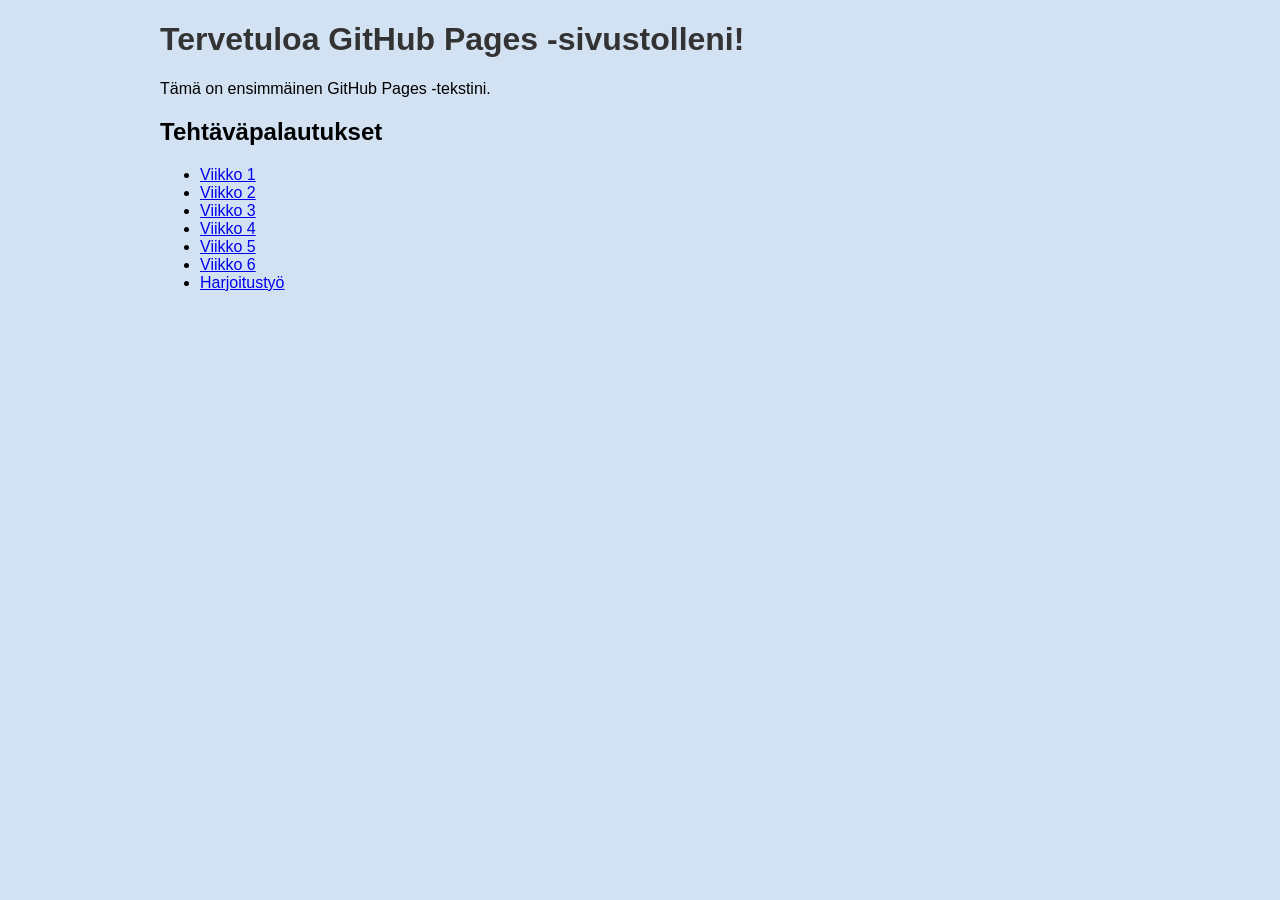
<file: index.html>
<!DOCTYPE html>
<html lang="fi">

<head>
    <meta charset="UTF-8">
    <meta name="viewport" content="width=device-width, initial-scale=1.0">
    <title>GitHub Pages Sivuni</title>
    <link rel="stylesheet" type="text/css" href="styles.css">
</head>
<body>

    <div class="container">

        <h1>Tervetuloa GitHub Pages -sivustolleni!</h1>
         <p>Tämä on ensimmäinen GitHub Pages -tekstini.</p>

        <h2>Tehtäväpalautukset</h2>

        <ul>
            <li><a href="viikko1.html">Viikko 1</a></li>
            <li><a href="viikko2.html">Viikko 2</a></li>
            <li><a href="viikko3.html">Viikko 3</a></li>
            <li><a href="viikko4.html">Viikko 4</a></li>
            <li><a href="viikko5.html">Viikko 5</a></li>
            <li><a href="viikko6.html">Viikko 6</a></li>
            <li><a href="harjoitustyo.html">Harjoitustyö</a></li>
        </ul>

    </div>

</body>
</html>
</file>
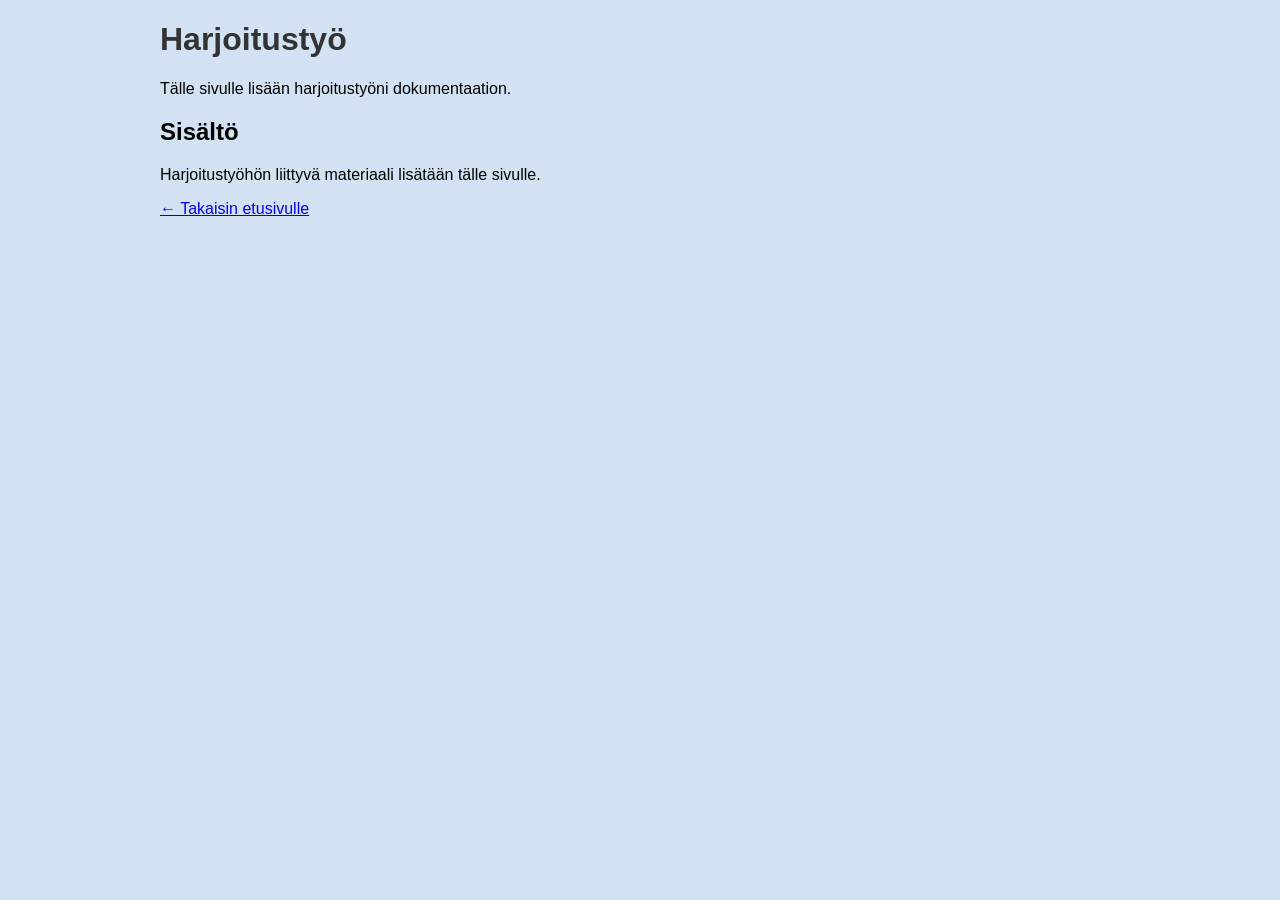
<file: harjoitustyo.html>
<!DOCTYPE html>
<html lang="fi">

<head>
    <meta charset="UTF-8">
    <meta name="viewport" content="width=device-width, initial-scale=1.0">
    <title>Harjoitustyö</title>
    <link rel="stylesheet" href="styles.css">
</head>

<body>

    <div class="container">

        <h1>Harjoitustyö</h1>

        <p>Tälle sivulle lisään harjoitustyöni dokumentaation.</p>

        <h2>Sisältö</h2>

        <p> Harjoitustyöhön liittyvä materiaali lisätään tälle sivulle. </p>

        <p> <a href="index.html">← Takaisin etusivulle</a> </p>

    </div>

</body>
</html>
</file>
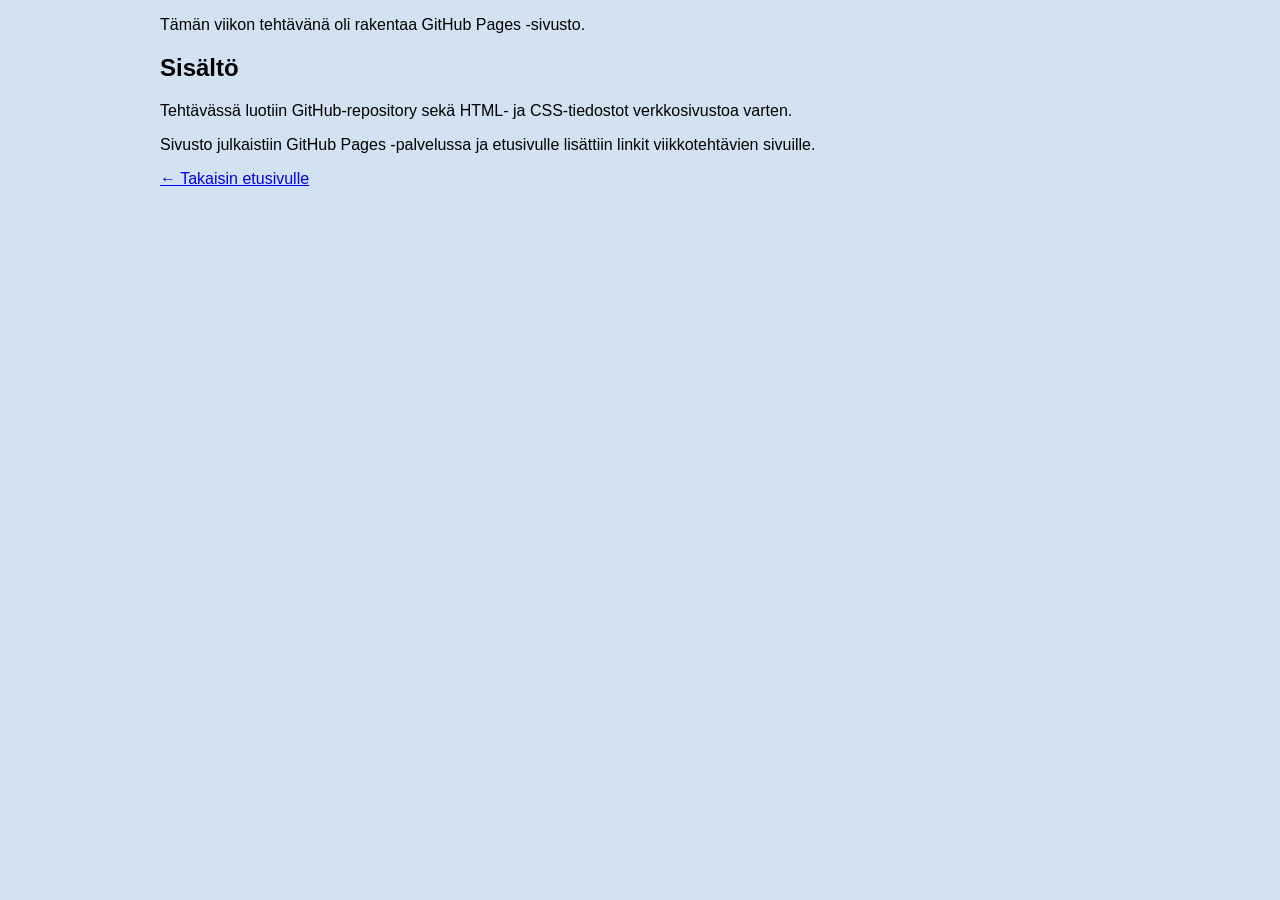
<file: viikko1.html>
<!DOCTYPE html>
<html lang="fi">

<head>
    <meta charset="UTF-8">
    <meta name="viewport" content="width=device-width, initial-scale=1.0">
    <title>Viikko 1</title>
    <link rel="stylesheet" href="styles.css">
</head>

<body>

    <div class="container">

<p> Tämän viikon tehtävänä oli rakentaa GitHub Pages -sivusto. </p>

<h2> Sisältö </h2>

<p> Tehtävässä luotiin GitHub-repository sekä HTML- ja CSS-tiedostot verkkosivustoa varten. </p>

<p> Sivusto julkaistiin GitHub Pages -palvelussa ja etusivulle lisättiin linkit viikkotehtävien sivuille. </p>

        <p> <a href="index.html">← Takaisin etusivulle</a> </p>

    </div>

</body>
</html>
</file>
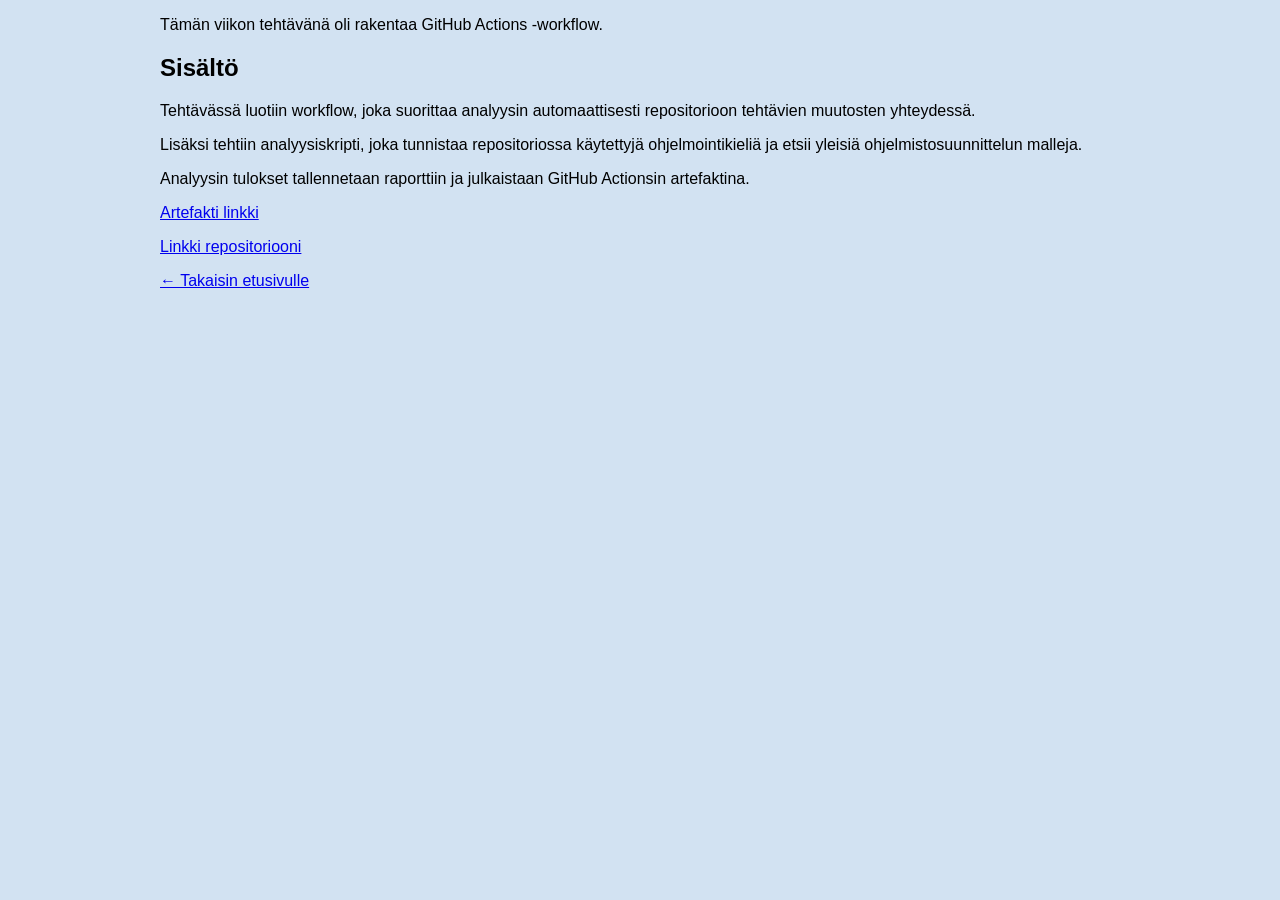
<file: viikko2.html>
<!DOCTYPE html>
<html lang="fi">

<head>
    <meta charset="UTF-8">
    <meta name="viewport" content="width=device-width, initial-scale=1.0">
    <title>Viikko 2</title>
    <link rel="stylesheet" href="styles.css">
</head>

<body>

    <div class="container">

        <p>Tämän viikon tehtävänä oli rakentaa GitHub Actions -workflow.</p>

<h2>Sisältö</h2>

<p>Tehtävässä luotiin workflow, joka suorittaa analyysin automaattisesti repositorioon tehtävien muutosten yhteydessä.</p>

<p>Lisäksi tehtiin analyysiskripti, joka tunnistaa repositoriossa käytettyjä ohjelmointikieliä ja etsii yleisiä ohjelmistosuunnittelun malleja.</p>

<p>Analyysin tulokset tallennetaan raporttiin ja julkaistaan GitHub Actionsin artefaktina.</p>
        <p><a href= https://github.com/shrek954/Tehtavat/actions/runs/41334889686/artifacts/13094378484>Artefakti linkki</a></p>
                <p><a href= https://github.com/shrek954/Tehtavat>Linkki repositoriooni</a></p>
        
<p><a href="index.html">← Takaisin etusivulle</a></p>

    </div>

</body>
</html>
</file>
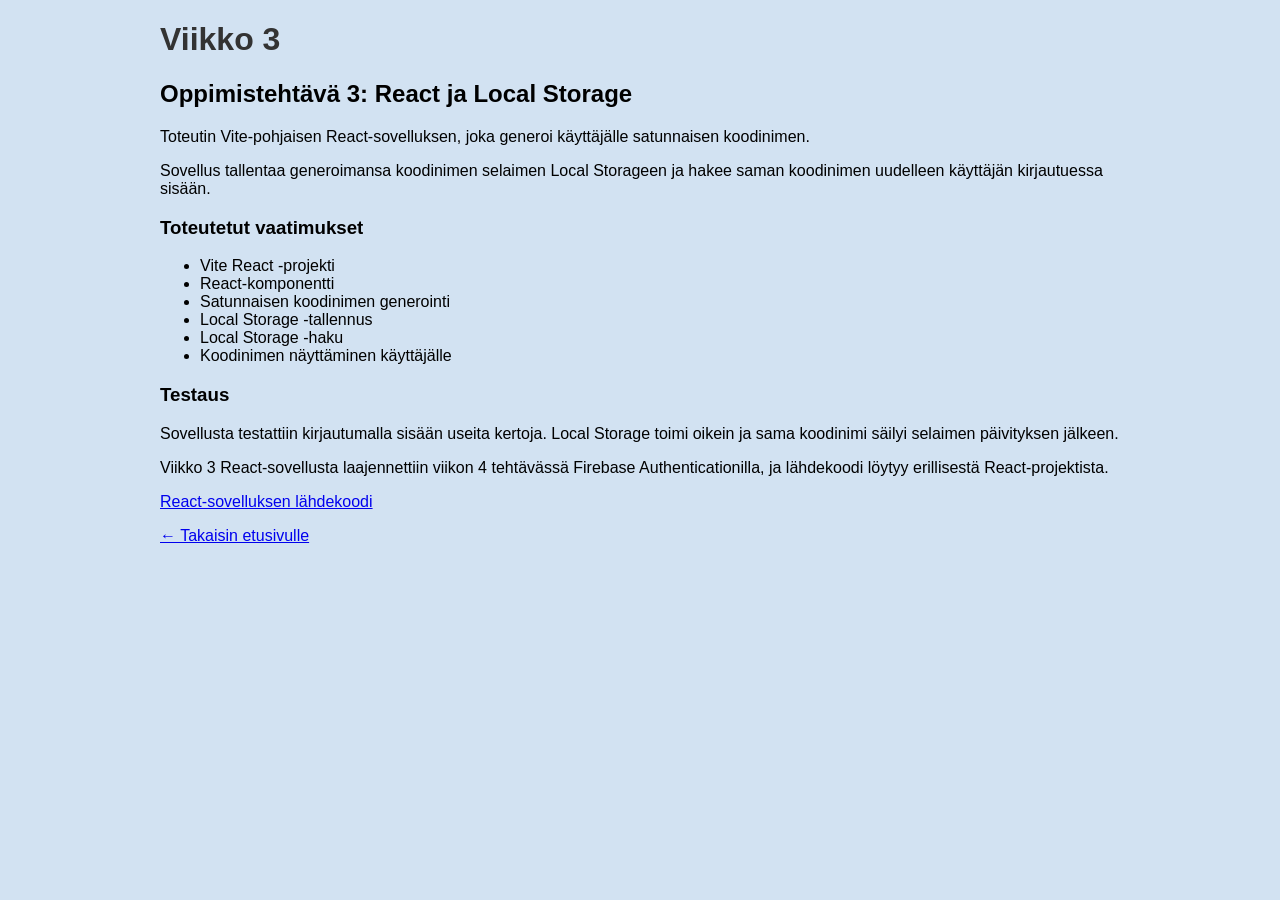
<file: viikko3.html>
<!DOCTYPE html>
<html lang="fi">

<head>
    <meta charset="UTF-8">
    <meta name="viewport" content="width=device-width, initial-scale=1.0">
    <title>Viikko 3</title>
    <link rel="stylesheet" href="styles.css">
</head>

<body>

    <div class="container">

        <h1>Viikko 3</h1>

        <h2>Oppimistehtävä 3: React ja Local Storage</h2>

        <p> Toteutin Vite-pohjaisen React-sovelluksen, joka generoi käyttäjälle
            satunnaisen koodinimen. </p>

        <p>  Sovellus tallentaa generoimansa koodinimen selaimen Local Storageen
            ja hakee saman koodinimen uudelleen käyttäjän kirjautuessa sisään. </p>

        <h3>Toteutetut vaatimukset</h3>

        <ul> <li>Vite React -projekti</li>
            <li>React-komponentti</li>
            <li>Satunnaisen koodinimen generointi</li>
            <li>Local Storage -tallennus</li>
            <li>Local Storage -haku</li>
            <li>Koodinimen näyttäminen käyttäjälle</li> </ul>

        <h3>Testaus</h3>

        <p> Sovellusta testattiin kirjautumalla sisään useita kertoja.
            Local Storage toimi oikein ja sama koodinimi säilyi selaimen
            päivityksen jälkeen. </p>
        

        <p>Viikko 3 React-sovellusta laajennettiin viikon 4 tehtävässä Firebase Authenticationilla, ja lähdekoodi löytyy erillisestä React-projektista.</p>
        
        <p> <a href="https://shrek954.github.io/codename-app/" target="_blank">React-sovelluksen lähdekoodi</a> </p>
        
         <p> <a href="index.html">← Takaisin etusivulle</a> </p>
 </div>

</body>
</html>
</file>
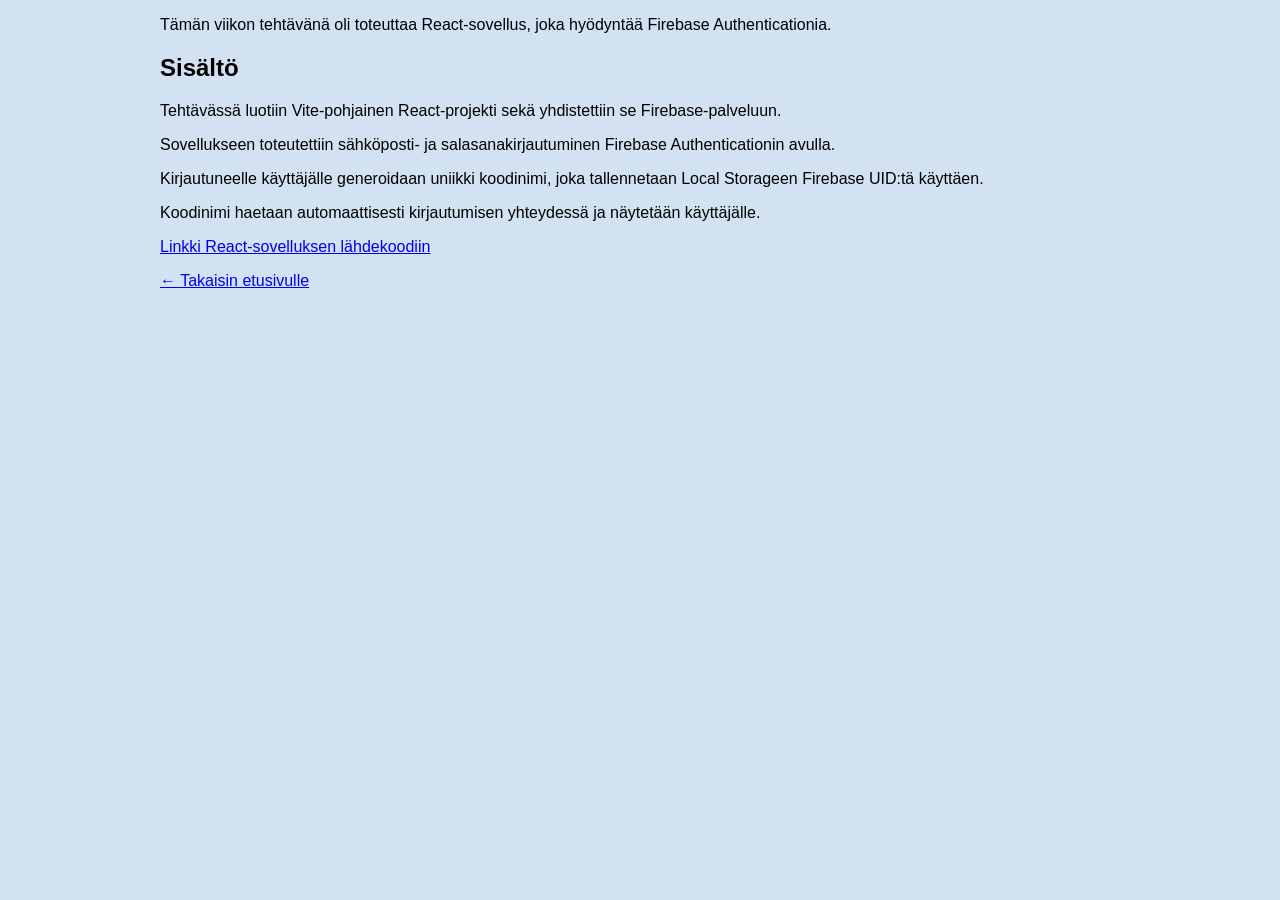
<file: viikko4.html>
<!DOCTYPE html>
<html lang="fi">

<head>
    <meta charset="UTF-8">
    <meta name="viewport" content="width=device-width, initial-scale=1.0">
    <title>Viikko 4</title>
    <link rel="stylesheet" href="styles.css">
</head>

<body>

    <div class="container">

<p>Tämän viikon tehtävänä oli toteuttaa React-sovellus, joka hyödyntää Firebase Authenticationia.</p>

<h2>Sisältö</h2>

<p>Tehtävässä luotiin Vite-pohjainen React-projekti sekä yhdistettiin se Firebase-palveluun.</p>

<p>Sovellukseen toteutettiin sähköposti- ja salasanakirjautuminen Firebase Authenticationin avulla.</p>

<p>Kirjautuneelle käyttäjälle generoidaan uniikki koodinimi, joka tallennetaan Local Storageen Firebase UID:tä käyttäen.</p>

<p>Koodinimi haetaan automaattisesti kirjautumisen yhteydessä ja näytetään käyttäjälle.</p>
<p>
  <a href="https://shrek954.github.io/codename-app/">Linkki React-sovelluksen lähdekoodiin </a> </p>

<p><a href="index.html">← Takaisin etusivulle</a></p>

    </div>

</body>
</html>
</file>
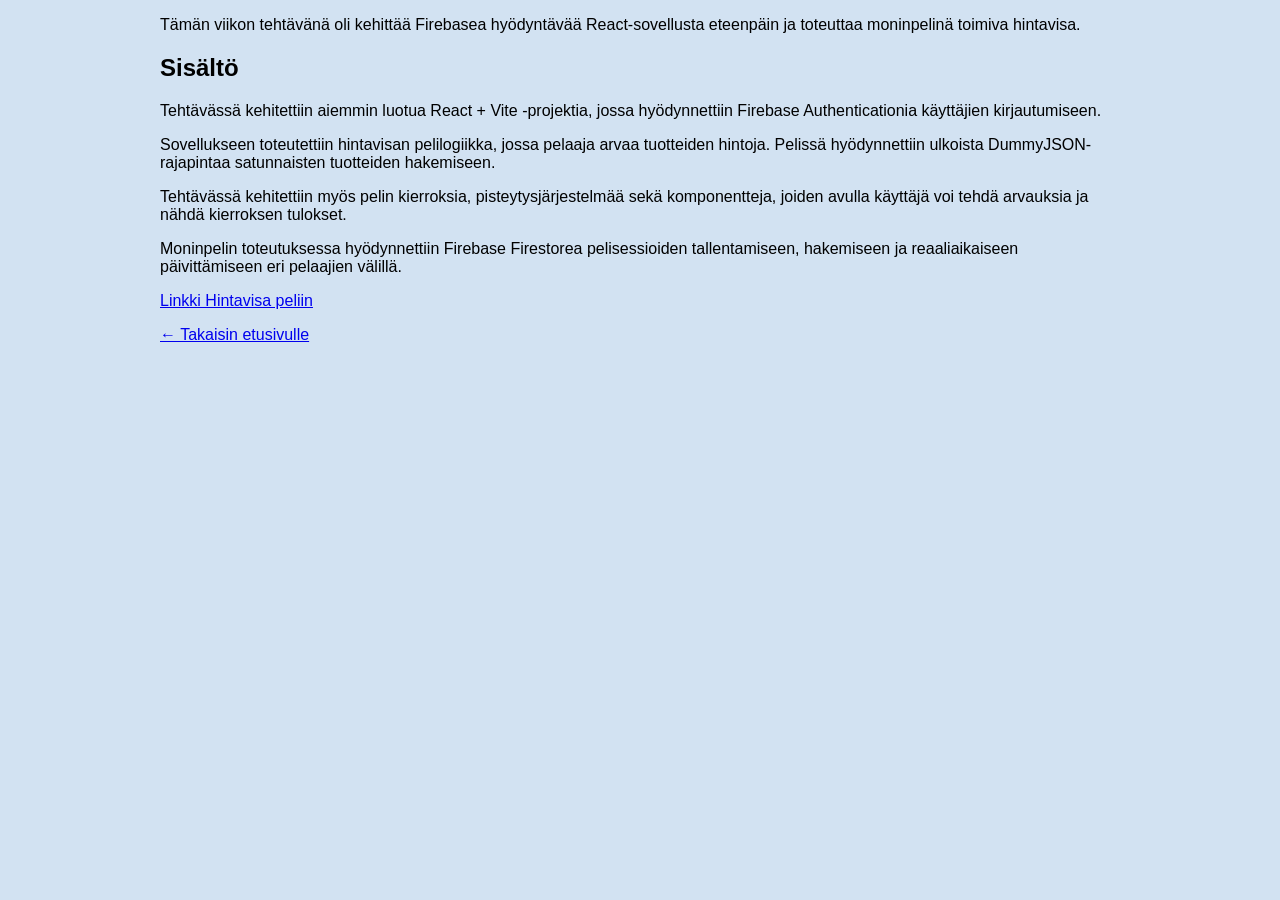
<file: viikko5.html>
<!DOCTYPE html>
<html lang="fi">

<head>
    <meta charset="UTF-8">
    <meta name="viewport" content="width=device-width, initial-scale=1.0">
    <title>Viikko 5</title>
    <link rel="stylesheet" href="styles.css">
</head>

<body>

    <div class="container">

        <p>Tämän viikon tehtävänä oli kehittää Firebasea hyödyntävää React-sovellusta eteenpäin ja toteuttaa moninpelinä toimiva hintavisa.</p>

        <h2>Sisältö</h2>

        <p>Tehtävässä kehitettiin aiemmin luotua React + Vite -projektia, jossa hyödynnettiin Firebase Authenticationia käyttäjien kirjautumiseen.</p>

        <p>Sovellukseen toteutettiin hintavisan pelilogiikka, jossa pelaaja arvaa tuotteiden hintoja. Pelissä hyödynnettiin ulkoista DummyJSON-rajapintaa satunnaisten tuotteiden hakemiseen.</p>

        <p>Tehtävässä kehitettiin myös pelin kierroksia, pisteytysjärjestelmää sekä komponentteja, joiden avulla käyttäjä voi tehdä arvauksia ja nähdä kierroksen tulokset.</p>

        <p>Moninpelin toteutuksessa hyödynnettiin Firebase Firestorea pelisessioiden tallentamiseen, hakemiseen ja reaaliaikaiseen päivittämiseen eri pelaajien välillä.</p>

     <p> <a href="https://shrek954.github.io/hintavisa-react/" >Linkki Hintavisa peliin</a> </p>

        <p><a href="index.html">← Takaisin etusivulle</a></p>

    </div>

</body>
</html>
</body>
</html>
</file>
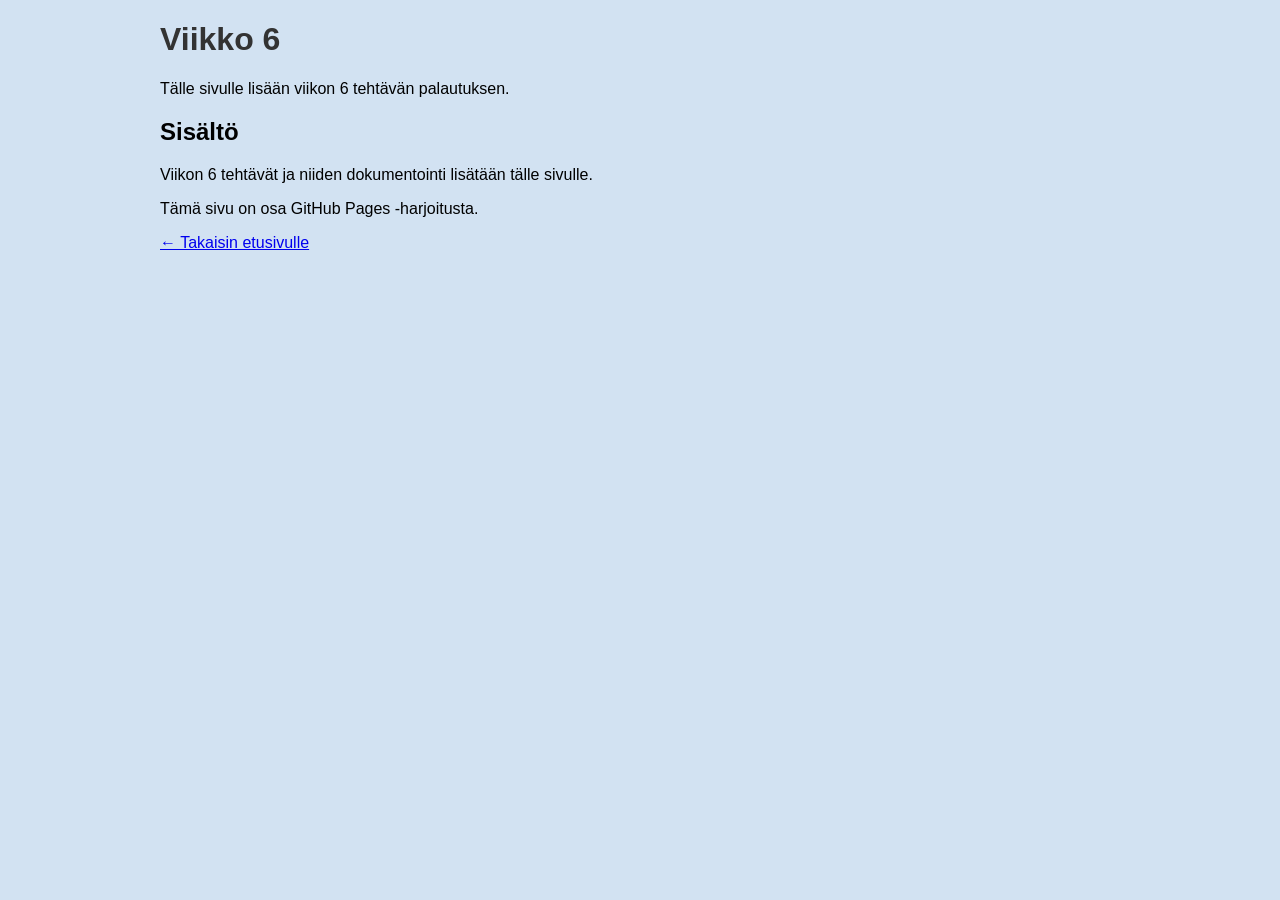
<file: viikko6.html>
<!DOCTYPE html>
<html lang="fi">

<head>
    <meta charset="UTF-8">
    <meta name="viewport" content="width=device-width, initial-scale=1.0">
    <title>Viikko 6</title>
    <link rel="stylesheet" href="styles.css">
</head>

<body>

    <div class="container">

        <h1>Viikko 6</h1>

        <p>Tälle sivulle lisään viikon 6 tehtävän palautuksen.</p>

        <h2>Sisältö</h2>

        <p> Viikon 6 tehtävät ja niiden dokumentointi lisätään tälle sivulle. </p>

        <p> Tämä sivu on osa GitHub Pages -harjoitusta. </p>

        <p> <a href="index.html">← Takaisin etusivulle</a> </p>

    </div>

</body>
</html>
</file>
<file: styles.css>
body {
    background-color: #d2e2f2;
    font-family: Roboto, sans-serif;
}

h1 {
    color: #333;
}

.container {
    max-width: 960px;
    margin: 0 auto;
}
</file>
